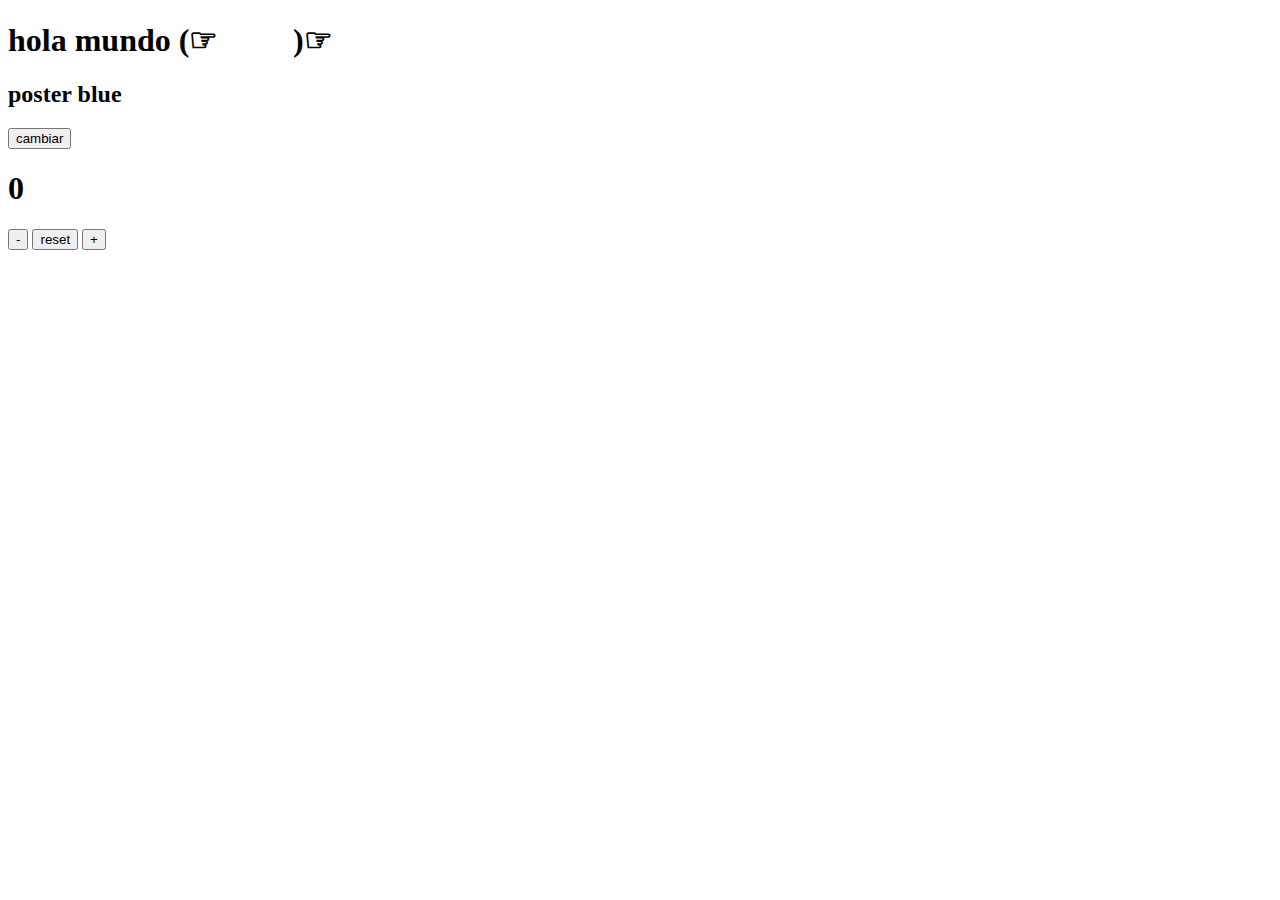
<file: 06-DOM/index.html>
<!DOCTYPE html>
<html lang="en">
<head>
    <meta charset="UTF-8">
    <meta name="viewport" content="width=device-width, initial-scale=1.0">
    <title>DOM</title>
</head>
<body>
    <class>
        <h1 id="titulo">hola mundo (☞ﾟヮﾟ)☞</h1>
        <h2 id="padre">poster blue</h2>
        <button id="btn">cambiar</button>
    </class>

  

    <h1 id="contador">0</h1>
    <button id="menos">-</button>
    <button id="reset">reset</button>
    <button id="mas">+</button>



    <script src="app.js"></script>
</body>
</html>
</file>
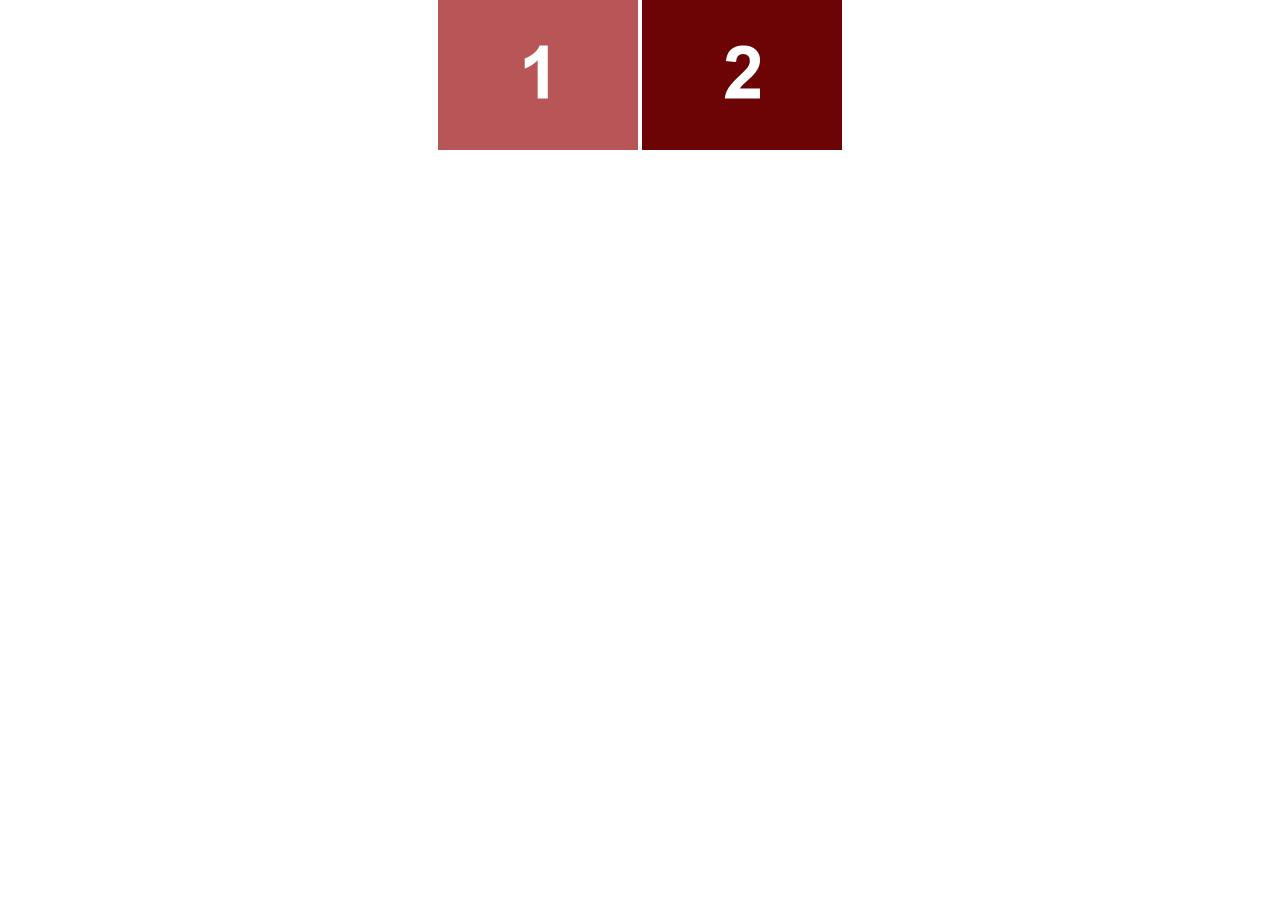
<file: 08-lightbox/index.html>
<!DOCTYPE html>
<html>
<head>
	<meta charset="utf-8">
	<title>LIGHTBOX</title>
	<style>
		
	*{
		margin: 0;
		padding: 0;
	}

	#fath{
		margin: auto;
		width: 405px;
	
	}

	.min{
		cursor: pointer;
	}

	#flotante{
		position: absolute;
		width: 100%;
		height: 100vh;
		z-index: 2;
		/*display: none;*/
		top:-100vh;
	}

	#cuadro{
		position: absolute;
		width: 100%;
		height: 100vh;
		background: #2e2e2e;
		opacity: .9;
	}

	#main{
		position: relative;
		width: 415px;
		height: 320px;
		/*background: yellow;*/
		left: 0;
		right: 0;
		top:50%;
		bottom: 0;
		margin: -160px auto ;
	}

	#equis{
		position: absolute;
		width: 30px;
		height: 30px;
		background: lightgray; 
		border-radius: 50%;
		text-align: center;
		line-height: 30px;
		z-index: 2;
		right: -10px;
		top: -5px;
		cursor: pointer;
		transition-duration: .5s;	
	}

	#equis:hover{
		background: gray;

	}

	#sig, #ant{
		position: absolute;
		width: 30px;
		height: 60px;
		background: lightgray; 
		text-align: center;
		line-height: 60px;
		z-index: 2;	
		transition-duration: .5s;
	}

	#sig{
		right: -10px;
		margin-top: -30px;
		top: 50%;
		cursor: pointer;
	}

	#sig:hover{
		background: gray;

	}

	#ant{
		left: -10px;
		margin-top: -30px;
		top: 50%;
		cursor: pointer;
	}

	#ant:hover{
		background: gray;

	}

	#flotante .mainimg{
		position: absolute;
		left: 0;
		right: 0;
		top:0;
		bottom: 0;
		margin: auto;
		border: 6px solid white;

	}

	

/*
	#flotante{
		position: relative;
		height: 100vh;
		z-index: 999;
	}

	.cuadro{
		position: relative;
		height: 100vh;
		width: 100%;
		background: #2e2e2e;
		opacity: .5;
		z-index: 999;
	}

	.mainimg{
		position: absolute;
		margin: auto;
		left: 0;
		right: 0;
		top:0;
		bottom: 0;
		z-index: 999;
	}
*/

	</style>
</head>
<body>

<div id="flotante">
	<div id="cuadro" ></div>
	<div id="main">
		<div id="equis">X</div>
		<div id="sig">></div>
		<div id="ant"><</div>
		<img id="imgprincipal" class="mainimg" src="img1.jpg">
	</div>
</div>

<div id="fath">
	<img class="min"  src="img1.jpg" width="200px">
	<img class="min"  src="img2.jpg" width="200px">
</div>




<script src="app.js"></script>
</body>
</html>
</file>
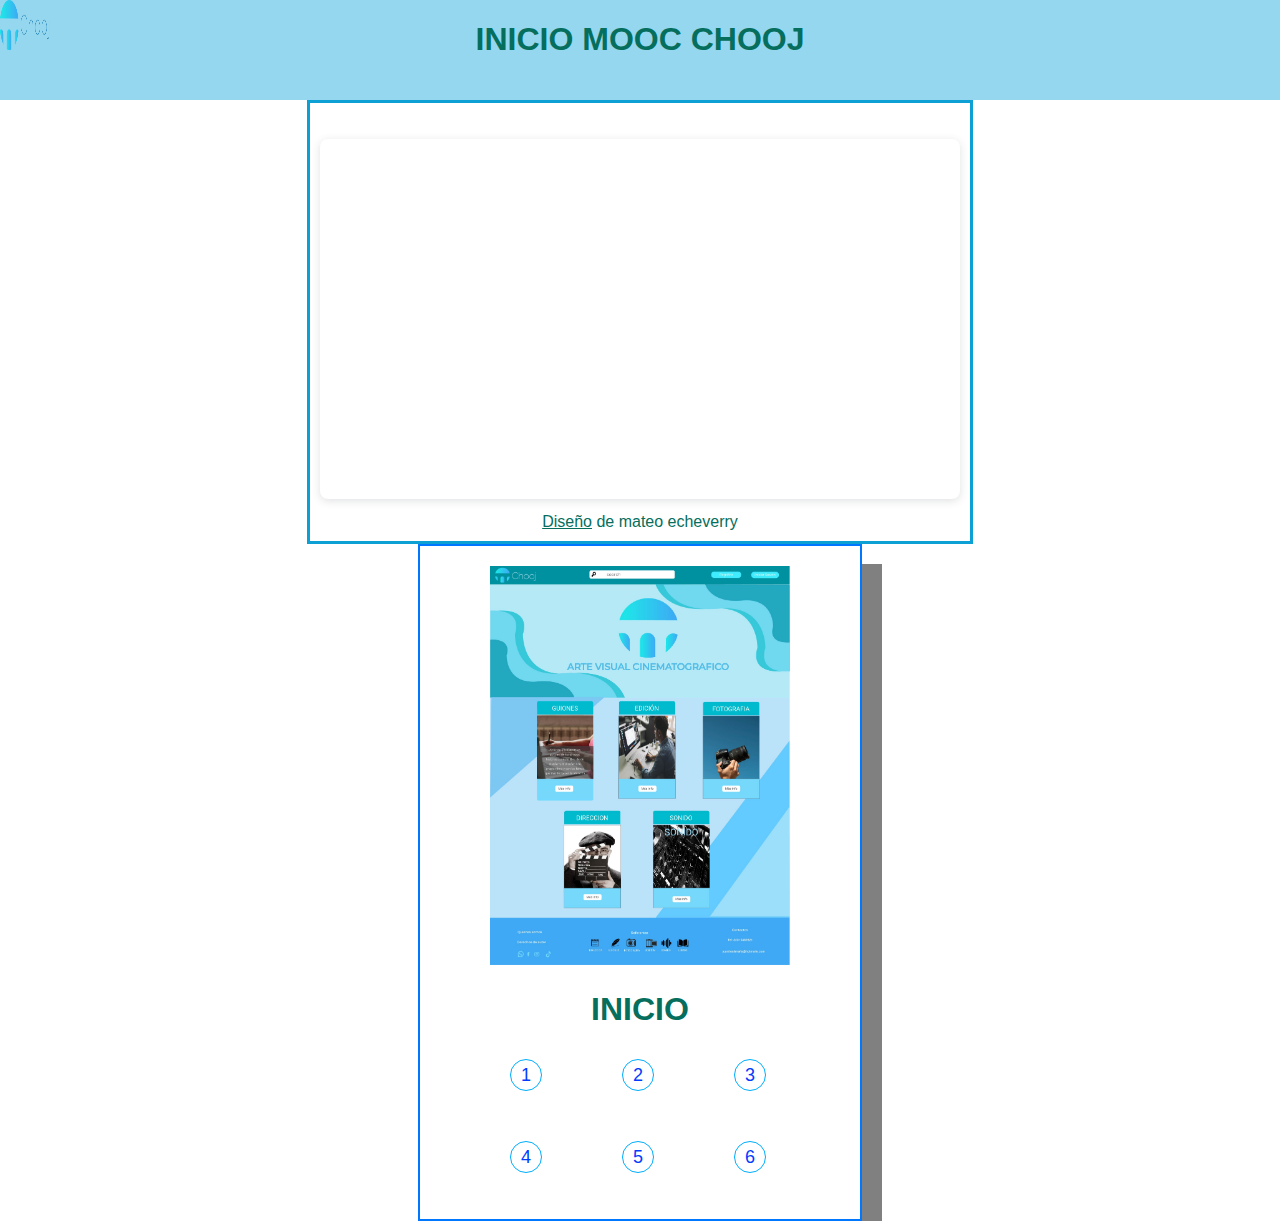
<file: trabajo final/index.html>
<!DOCTYPE html>
<html lang="es">
<head>
  <meta charset="utf-8">
  <meta name="viewport" content="width=device-width, initial-scale=1.0">
  <link rel="stylesheet" href="styles.css">
  <link rel="stylesheet" href="https://cdnjs.cloudflare.com/ajax/libs/font-awesome/6.5.1/css/all.min.css" integrity="sha512-DTOQO9RWCH3ppGqcWaEA1BIZOC6xxalwEsw9c2QQeAIftl+Vegovlnee1c9QX4TctnWMn13TZye+giMm8e2LwA==" crossorigin="anonymous" referrerpolicy="no-referrer" />
  <link rel="icon" type="image.ico" href="logo-CHOOj.ico">
  <title>CHOOJ</title>
</head>

<body>
  <header>
    <div class="contenedor"><h1>INICIO MOOC CHOOJ</h1></div> 
  </header>   

  <section id="diagrama">
    <div style="position: relative; width: 100%; height: 0; padding-top: 56.2500%;
 padding-bottom: 0; box-shadow: 0 2px 8px 0 rgba(63,69,81,0.16); margin-top: 1.6em; margin-bottom: 0.9em; overflow: hidden;
 border-radius: 8px; will-change: transform;">
  <iframe loading="lazy" style="position: absolute; width: 100%; height: 100%; top: 0; left: 0; border: none; padding: 0;margin: 0;"
    src="https:&#x2F;&#x2F;www.canva.com&#x2F;design&#x2F;DAGJK0d7O4A&#x2F;CgxL-WfpNJE6hkwEVfTnNg&#x2F;view?embed" allowfullscreen="allowfullscreen" allow="fullscreen">
  </iframe>
</div>
<a href="https:&#x2F;&#x2F;www.canva.com&#x2F;design&#x2F;DAGJK0d7O4A&#x2F;CgxL-WfpNJE6hkwEVfTnNg&#x2F;view?utm_content=DAGJK0d7O4A&amp;utm_campaign=designshare&amp;utm_medium=embeds&amp;utm_source=link" target="_blank" rel="noopener">Diseño</a> de mateo echeverry
  </section>
  
  <section id="contenedor">
    <div id="imagen">
     <img src="inicio.jpg" width="300px">
    </div>
    <h1>INICIO</h1>
    <div style="height: 150px; overflow-inline: scroll">
      <div class="btn">1</div>
      <div class="btn">2</div>
      <div class="btn">3</div>
      <div class="btn">4</div>
      <div class="btn">5</div>
      <div class="btn">6</div>
      <div class="btn">7</div>
      <div class="btn">8</div>
      <div class="btn">9</div>
      <div class="btn">10</div>
      <div class="btn">11</div>
      <div class="btn">12</div>
     </div>
    
  </section>

 <script src="app.js"></script>
</body>
</html>
</file>
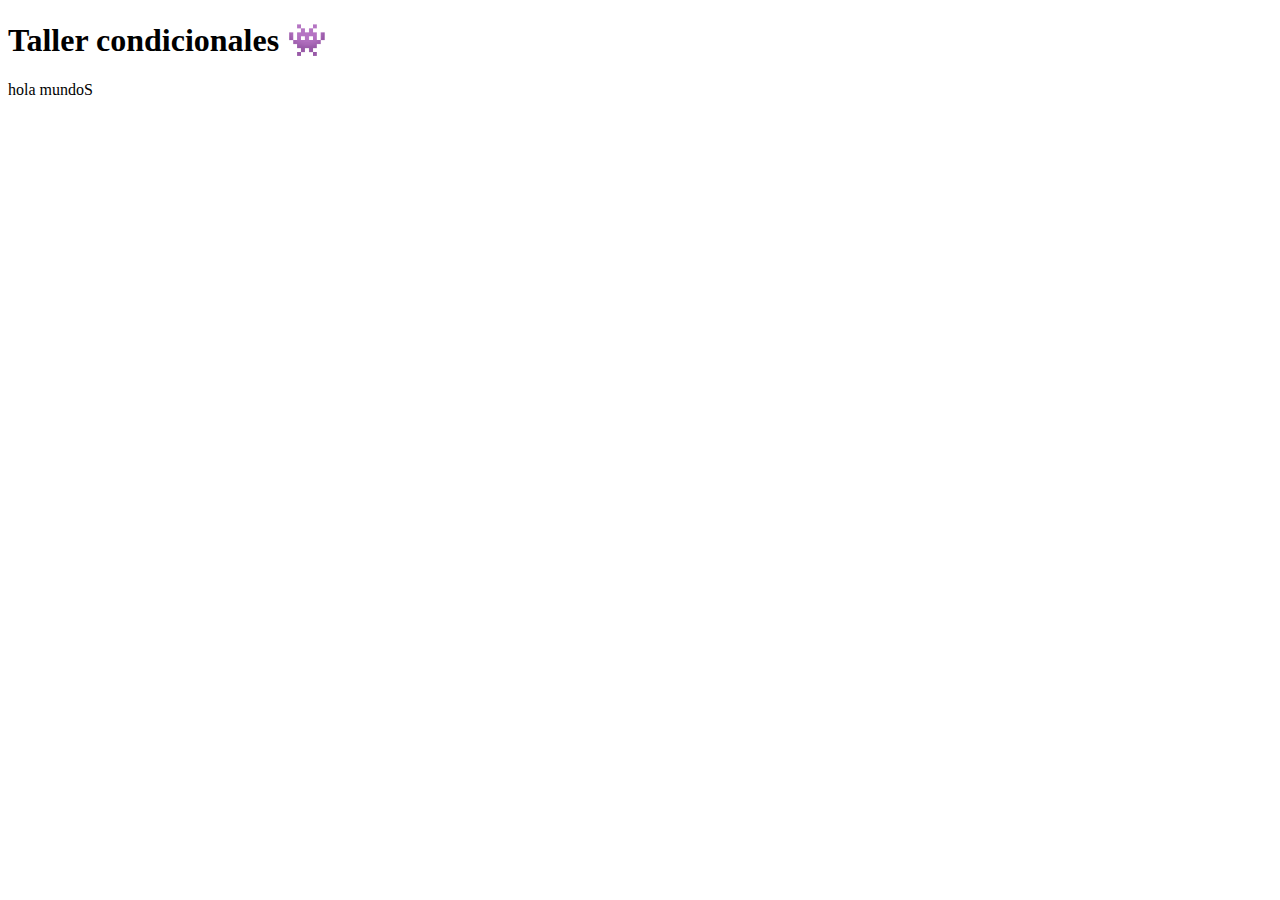
<file: 03-condicionales/02-taller/index.html>
<!DOCTYPE html>
<html lang="en">
<head>
    <meta charset="UTF-8">
    <meta name="viewport" content="width=device-width, initial-scale=1.0">
    <title>TALLER CONDICIONALES (☞ﾟヮﾟ)☞</title>
</head>
<body>
    <!-- boton windows + . -->
    <h1>Taller condicionales 👾</h1>
    <p>hola mundoS</p>

    <script src="app.js"></script>
</body>
</html>
</file>
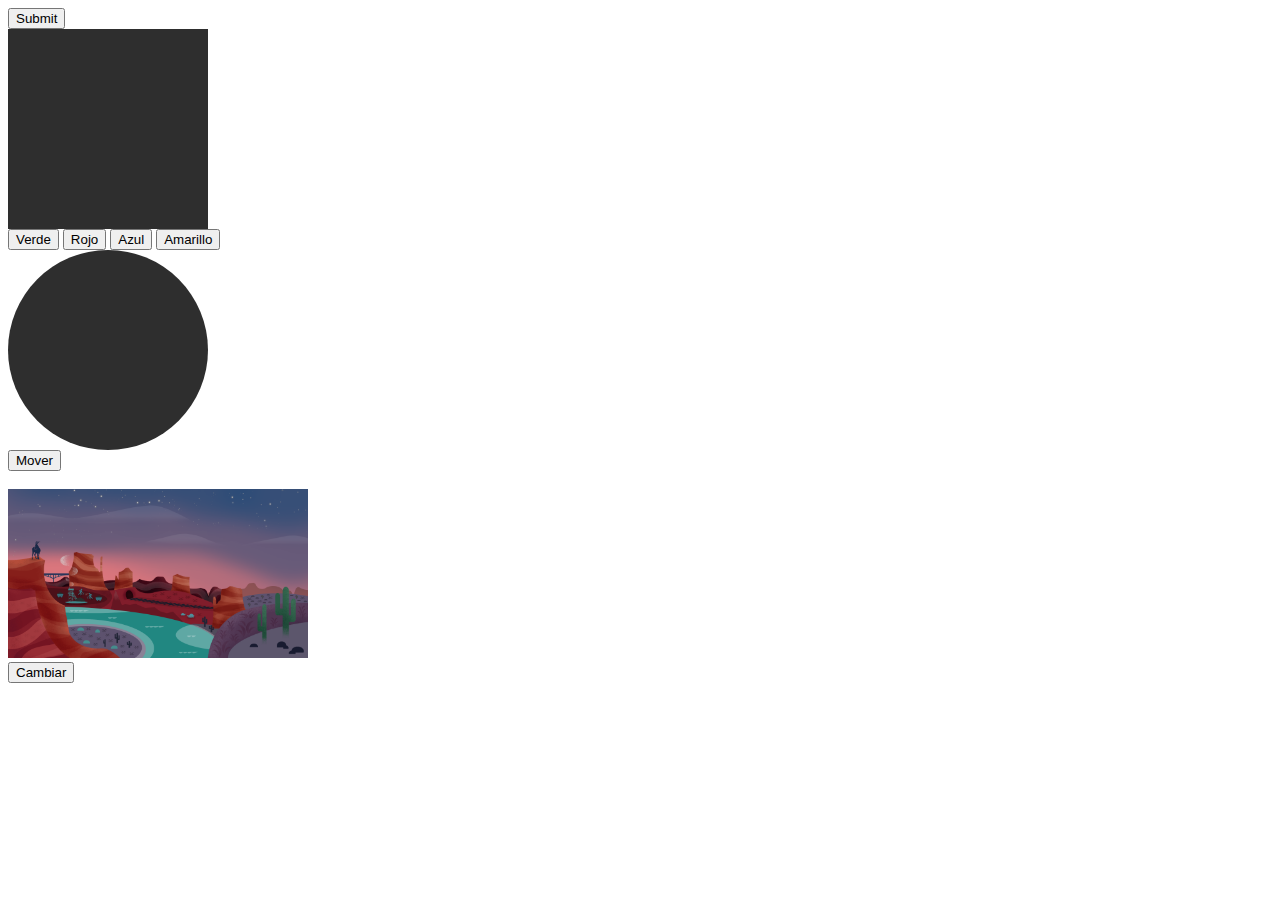
<file: 06-DOM/01-practica-01/index.html>
<!DOCTYPE html>
<html>
<head>
	<title></title>
</head>
<body>



<input type="submit" id="boton">

<section id="caja" style="width: 200px; height: 200px; background: #2e2e2e;"></section>
<button class="btnColores" data-color="green">Verde</button>
<button class="btnColores" data-color="red">Rojo</button> 
<button class="btnColores" data-color="blue">Azul</button>
<button class="btnColores" data-color="yellow">Amarillo</button>

<section id="circulo" style="width: 200px; height: 200px; border-radius: 50%; background: #2e2e2e;"></section>
<button id="btnMover">Mover</button><br><br>


<img id="miImagen" src="imagen.png" width="300px"><br>
<button id="btnCambiar">Cambiar</button><br><br>


<script src="app.js"></script>
</body>
</html>
</file>
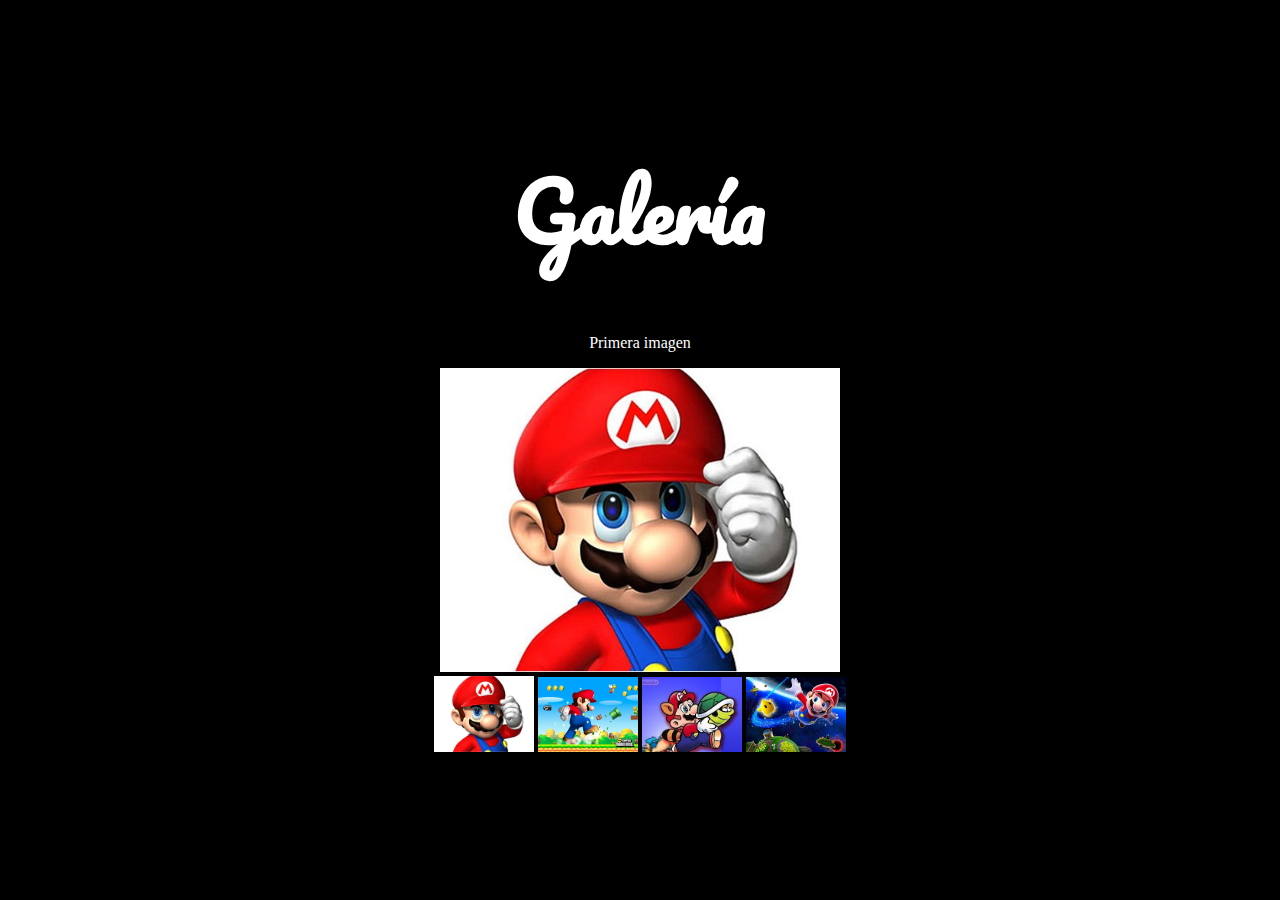
<file: 07-galerias/galeria-4/index.html>
<!DOCTYPE html>
<html>
<head>
	<title></title>
	<meta charset="utf-8">

<link href="https://fonts.googleapis.com/css?family=Pacifico" rel="stylesheet">
<style type="text/css">
	
body{
	background:#000;
	text-align: center;
	margin-top:140px;
}

.miniatura{
	cursor:pointer;
}

.miniatura:hover{
	opacity:.5;
}

p{
	color:white;

}

h1{
	color:white;
	font-size: 5em;
	font-family: 'Pacifico', cursive;
}

</style>
</head>
<body>

<h1>Galería</h1>
<p>Primera imagen</p>
<div>
	<img src="mario.jpg" width="400px">
</div>

<img class="miniatura" name="Primera imagen" src="mario.jpg" width="100px" >
<img class="miniatura" name="Segunda imagen" src="mario2.jpg" width="100px">
<img class="miniatura" name="Tercera imagen" src="mario3.jpg" width="100px">
<img class="miniatura" name="Cuarta imagen" src="mario4.jpg" width="100px">


<script src="app.js"></script>

</body>
</html>
</file>
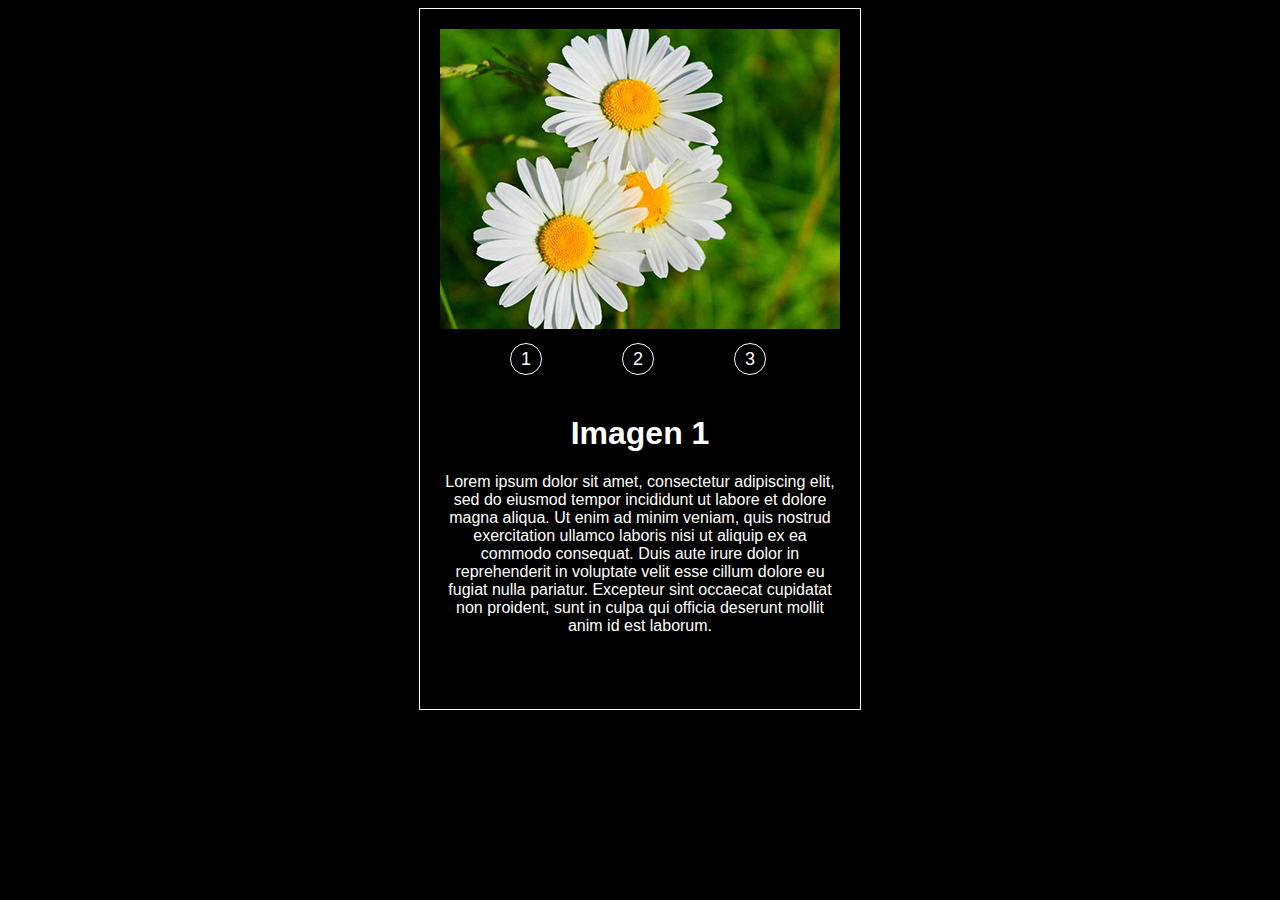
<file: 07-galerias/galeria-5/index.html>
<!DOCTYPE html>
<html>
<head>
	<title></title>
	<link rel="stylesheet" href="estilos.css">
</head>
<body>

<section id="contenedor">
	<img src="img1.jpg">
	<div class="btn">1</div>
	<div class="btn">2</div>
	<div class="btn">3</div>
	<h1>Imagen 1</h1>
	<p>Lorem ipsum dolor sit amet, consectetur adipiscing elit, sed do eiusmod tempor incididunt ut labore et dolore magna aliqua. Ut enim ad minim veniam, quis nostrud exercitation ullamco laboris nisi ut aliquip ex ea commodo consequat. Duis aute irure dolor in reprehenderit in voluptate velit esse cillum dolore eu fugiat nulla pariatur. Excepteur sint occaecat cupidatat non proident, sunt in culpa qui officia deserunt mollit anim id est laborum.</p>
</section>

<script src="app.js"></script>
</body>
</html>
</file>
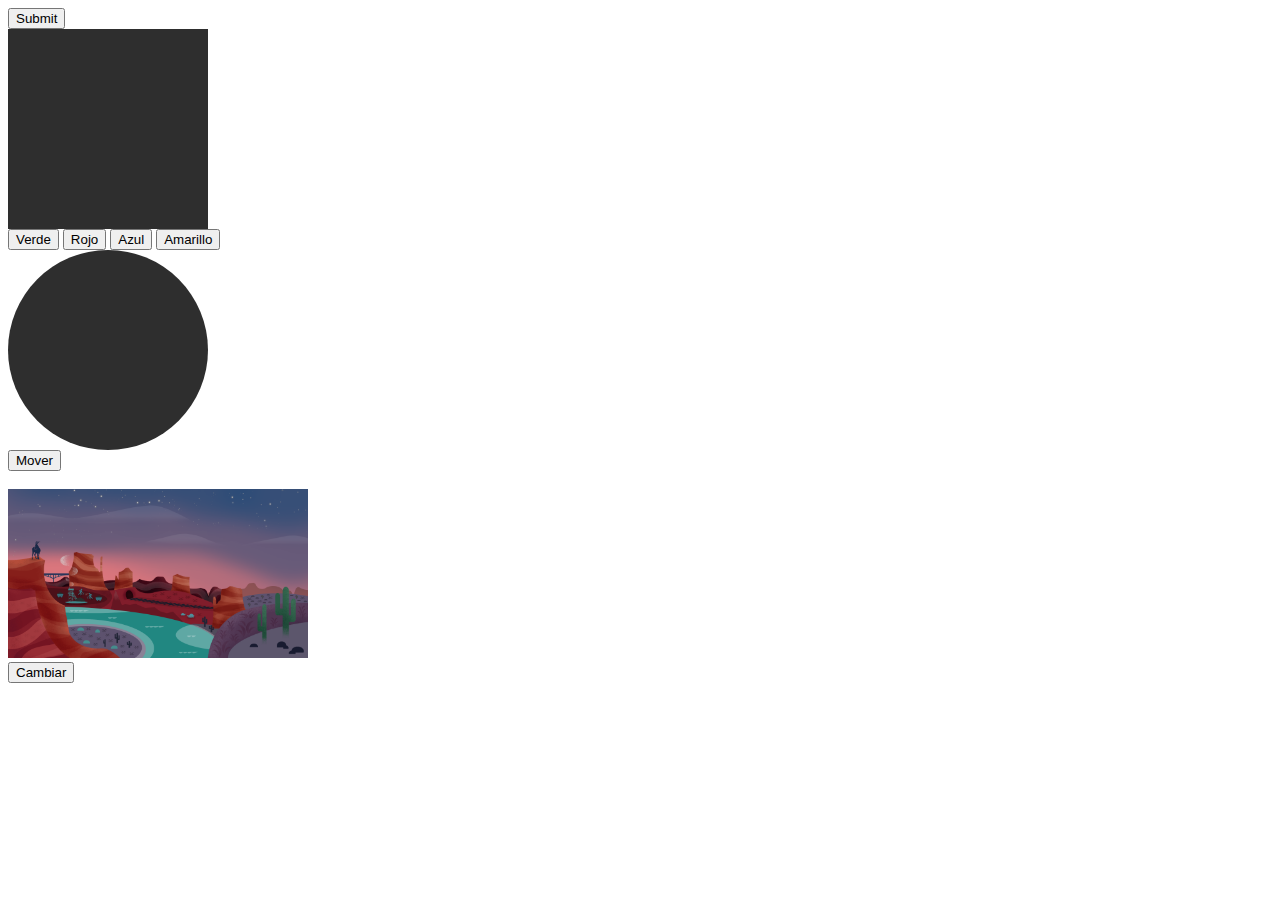
<file: resources/elementIdClass/elementIdClass.html>
<!DOCTYPE html>
<html>
<head>
	<title></title>
</head>
<body>



<input type="submit" id="boton">

<section id="caja" style="width: 200px; height: 200px; background: #2e2e2e;"></section>
<button>Verde</button>
<button>Rojo</button>
<button>Azul</button>
<button>Amarillo</button>

<section id="circulo" style="width: 200px; height: 200px; border-radius: 50%; background: #2e2e2e;"></section>
<button>Mover</button><br><br>


<img id="miImagen" src="imagen.png" width="300px"><br>
<button>Cambiar</button><br><br>

<script>

	




	

</script>

</body>
</html>
</file>
<file: trabajo final/styles.css>
*{
    color: rgb(5, 110, 93);
    font-family: Arial;
    text-align: center;
}

body{
    background-color: rgb(255, 255, 255);
    font-family: Verdana, Geneva, Tahoma, sans-serif;
    margin: 0;
}
header{
    background-color: rgb(148, 215, 239);
    height: 100px;
}
header .contenedor{
    display: flex;
    flex-direction: row;
    justify-content: center;
    background-image: url("./logo.png");
    background-repeat: no-repeat;
    background-size: 50px 50px;
}
/* diagrama*/

#diagrama{
    margin: auto;
    width: 50%;
    border: 3px solid rgb(13, 160, 213);
    padding: 10px;
}

/* libreria */

#contenedor{
    width: 400px;
    margin: auto;
    border: 2px solid rgb(0, 119, 255);
    padding: 20px;
    box-shadow: 20px 20px gray;
}

.btn{
    width: 30px;
    height: 30px;
    border: 1px solid rgb(0, 174, 255);
    border-radius: 16px;
    color: rgb(1, 60, 255);
    float: left;
    margin: 10px;
    margin-left: 70px;
    margin-bottom: 40px;
    text-align: center;
    font-size: 18px;
    cursor: pointer;
    line-height: 30px;
}
.btn:hover{
    color: black;
    background-color: white;
}
</file>
<file: 07-galerias/galeria-5/estilos.css>
*{
	color: white;
	font-family: Arial;
	text-align: center;
}

body{
	background-color: black;
}

#contenedor{
	width: 400px;
	margin: auto;
	border: 1px solid white;
	padding: 20px;
}

.btn{
	width: 30px;
	height: 30px;
	border: 1px solid white;
	border-radius: 16px;
	color: white;
	float: left;
	margin: 10px;
	margin-left: 70px;
	margin-bottom: 40px;
	text-align: center;
	font-size: 18px;
	cursor: pointer;
	line-height: 30px;
}

p{
	overflow-y: initial;
	height: 200px;
}

.btn:hover{
	color: black;
	background-color: white;
}
</file>
